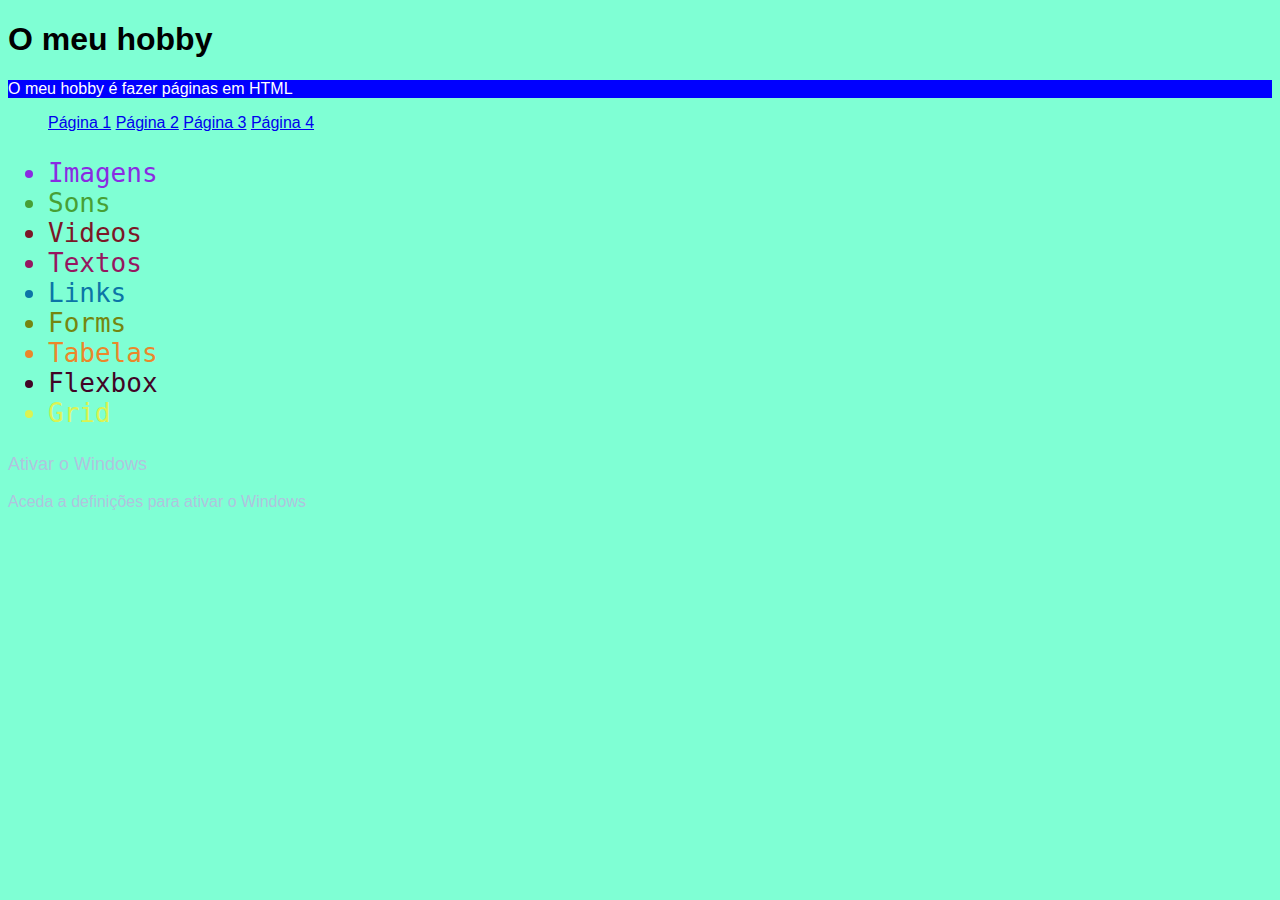
<file: sitezero/index.html>
<!DOCTYPE html>
<html lang="en">
<!--
    Desenvolver uma página web:
    . descrição de um hobby
    . camplo com descroção, exemplos, etc.
    . HTML e CSS
    . com head, body e footer
    . menu, imagens, textos, hiperligações
    . formatação (letras, imagens, fundo, etc.)
    . visual atrativo e simples
    . criatividade

-->

<head>
    <meta charset="UTF-8">
    <meta name="viewport" content="width=device-width, initial-scale=1.0">
    <title>Hobby</title>
    <link rel="stylesheet" href="estilo.css">
    <style>
        p { 
            background-color: blue;
            color: white; 
        }
        menu li {
            display: inline;
        }
        ul li {
            font-family: monospace;
        }
        
    </style>
</head>
<body>
    <header>
        <h1>O meu hobby</h1>
    </header>
    <section>
        <p>
            O meu hobby é fazer páginas em HTML
        </p>
        <menu>
            <li><a href="pag1.html">Página 1</a></li>
            <li><a href="pag2.html">Página 2</a></li>
            <li><a href="pag3.html">Página 3</a></li>
            <li><a href="pag4.html">Página 4</a></li>
        </menu>
    </section>
    <section>
        <ul style = "font-size: 26px; ">
            <li style="color:blueviolet">Imagens</li>
            <li style="color:rgb(71, 160, 53)">Sons</li>
            <li style="color:rgb(124, 22, 39)">Videos</li>
            <li style="color:rgb(150, 22, 96)">Textos</li>
            <li style="color:rgb(11, 117, 167)">Links</li>
            <li style="color:rgb(117, 134, 16)">Forms</li>
            <li style="color:rgb(235, 135, 42)">Tabelas</li>
            <li style="color:rgb(66, 4, 38)">Flexbox</li>
            <li style="color:rgb(219, 243, 82)">Grid</li>
        </ul>
    </section>
    <footer>
        <p class="embaciado grande">Ativar o Windows</p>
        <p class="embaciado pequeno">Aceda a definições para ativar o Windows</p>
    </footer>
</body>
</html>
</file>
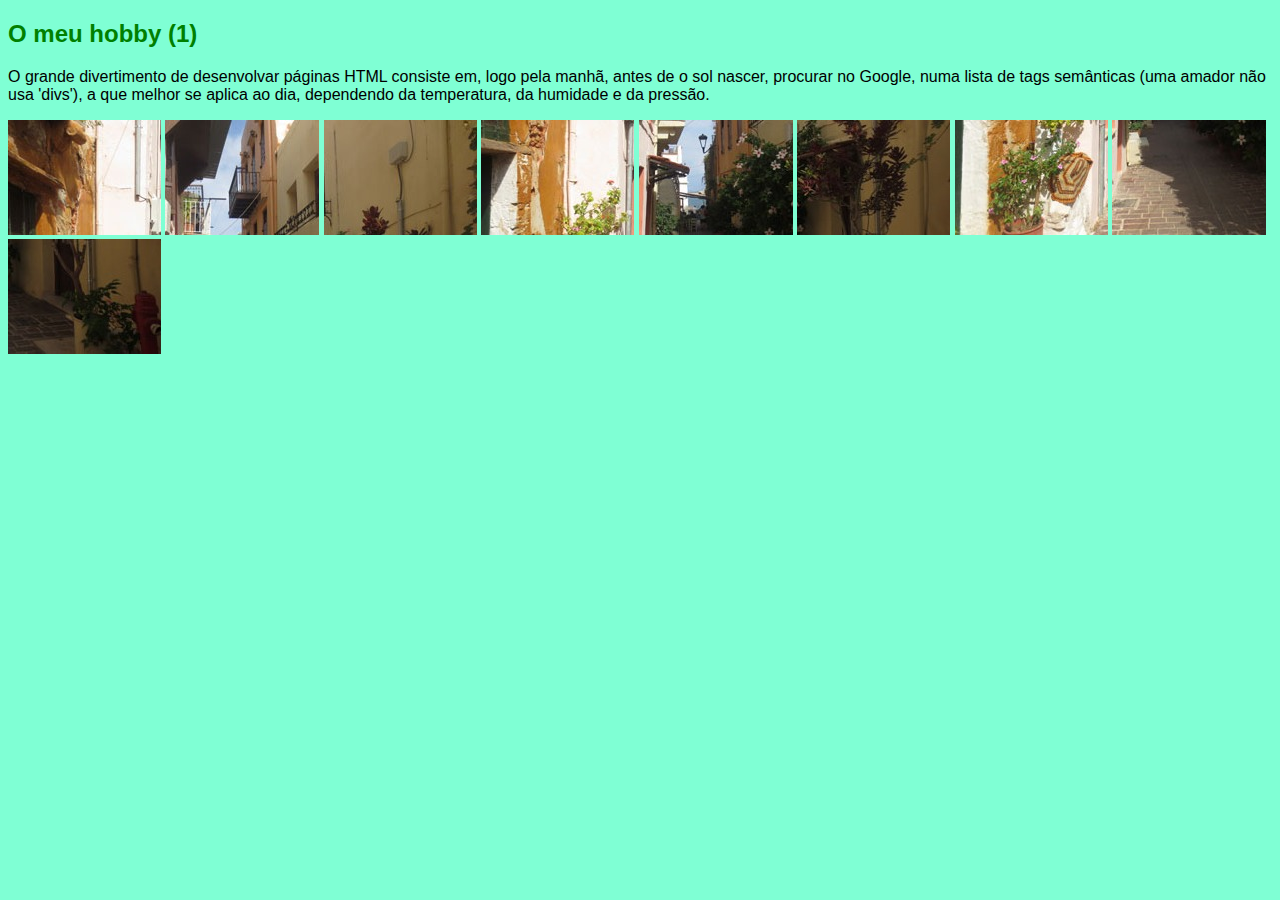
<file: sitezero/pag1.html>
<!DOCTYPE html>
<html lang="en">
<head>
    <meta charset="UTF-8">
    <meta name="viewport" content="width=device-width, initial-scale=1.0">
    <link rel="stylesheet" href="estilo.css">
    <title>Página 1 do meu Hobby</title>
</head>
<body>
    <header>
        <h2 style = "color: green">O meu hobby (1)</h1>
    </header>
    <section>
        <p>
            O grande divertimento de desenvolvar páginas HTML 
            consiste em, logo pela manhã, antes de o sol nascer,
            procurar no Google, numa lista de tags semânticas (uma 
            amador não usa 'divs'), a que melhor se aplica ao dia, 
            dependendo da temperatura, da humidade e da pressão.
        </p>
    </section>
    <section>
        <img src = "imagens/i11.jpg" alt = "peça 11">
        <img src = "imagens/i12.jpg" alt = "peça 12">
        <img src = "imagens/i13.jpg" alt = "peça 13">
        <img src = "imagens/i21.jpg" alt = "peça 21">
        <img src = "imagens/i22.jpg" alt = "peça 22">
        <img src = "imagens/i23.jpg" alt = "peça 23">
        <img src = "imagens/i31.jpg" alt = "peça 31">
        <img src = "imagens/i32.jpg" alt = "peça 32">
        <img src = "imagens/i33.jpg" alt = "peça 33">
    </section>
</body>
</html>
</file>
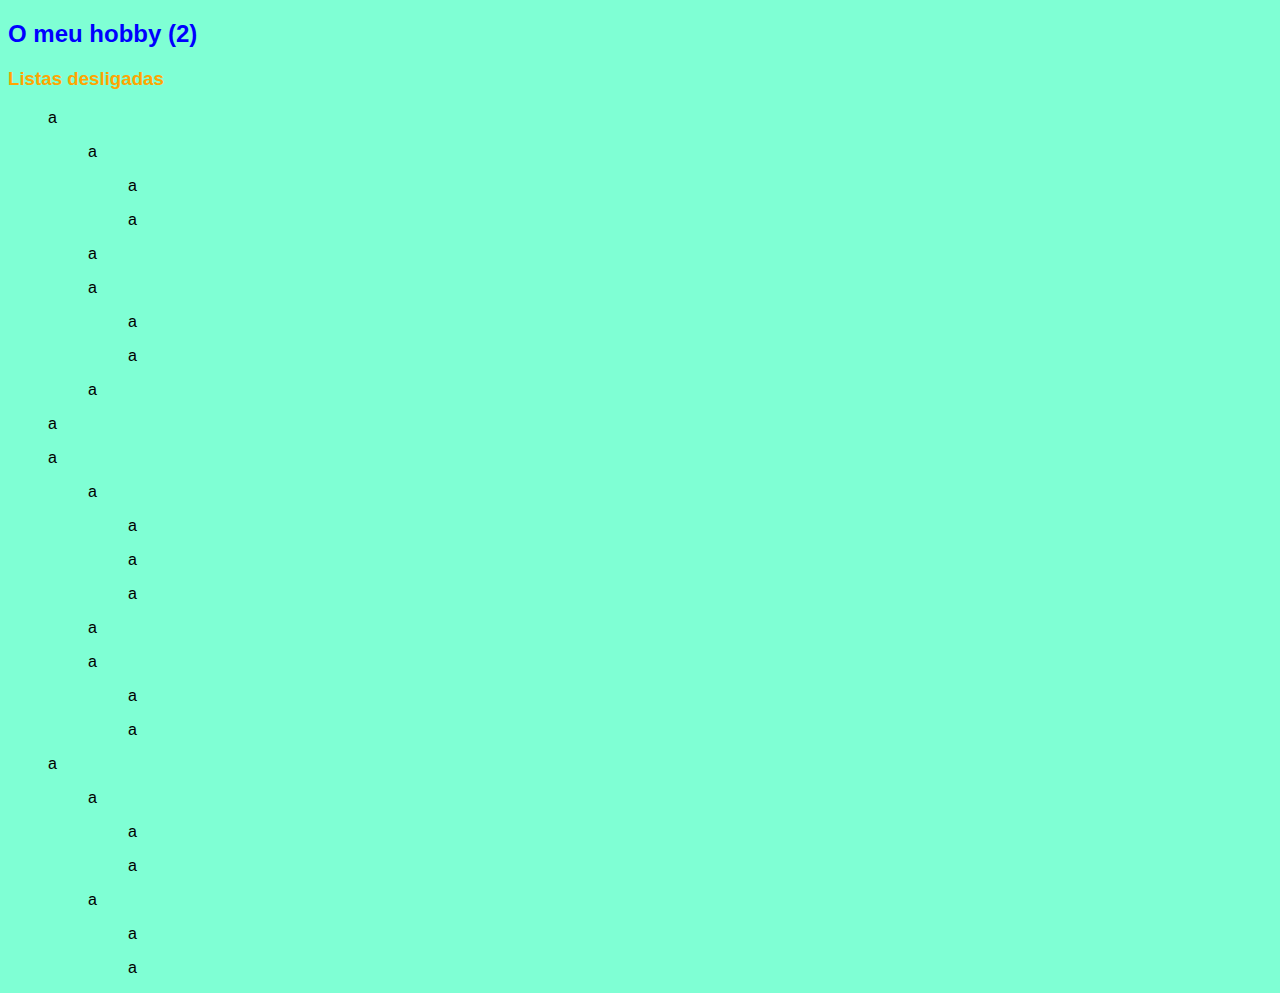
<file: sitezero/pag2.html>
<!DOCTYPE html>
<html lang="en">
<head>
    <meta charset="UTF-8">
    <meta name="viewport" content="width=device-width, initial-scale=1.0">
    <link rel="stylesheet" href="estilo.css">
    <title>Página 2 do meu Hobby</title>
    <style>
        ul{
            list-style-type: none;
        }
    </style>
</head>
<body>
    <header>
        <h2 style = "color: blue">O meu hobby (2)</h2>
        <h3 style = "color: orange">Listas desligadas</h3>
    </header>
    <section>
        <ul>
            <li>
                <p>a</p>
                <ul>
                    <li>
                        <p>a</p>
                        <ul>
                            <li>
                                <p>a</p>
                            </li>
                            <li>
                                <p>a</p>
                            </li>
                        </ul>
                        <p>a</p>
                    </li>
                    <li>
                        <p>a</p>
                        <ul>
                            <li>
                                <p>a</p>
                            </li>
                            <li>
                                <p>a</p>
                            </li>
                        </ul>
                        <p>a</p>
                    </li>
                </ul>
                <p>a</p>
            </li>
            <li>
                <p>a</p>
                <ul>
                    <li>
                        <p>a</p>
                        <ul>
                            <li>
                                <p>a</p>
                            </li>
                            <li>
                                <p>a</p>
                            </li>
                            <p>a</p>
                        </ul>
                        <p>a</p>
                    </li>
                    <li>
                        <p>a</p>
                        <ul>
                            <li>
                                <p>a</p>
                            </li>
                            <li>
                                <p>a</p>
                            </li>
                        </ul>
                    </li>
                </ul>
            </li>
            <li>
                <p>a</p>
                <ul>
                    <li>
                        <p>a</p>
                        <ul>
                            <li>
                                <p>a</p>
                            </li>
                            <li>
                                <p>a</p>
                            </li>
                        </ul>          
                    </li>
                    <li>
                        <p>a</p>
                        <ul>
                            <li>
                                <p>a</p>
                            </li>
                            <li>
                                <p>a</p>
                            </li>
                        </ul>
                    </li>
                </ul>
            </li>
        </ul>
    </section>
</body>
</html>
</file>
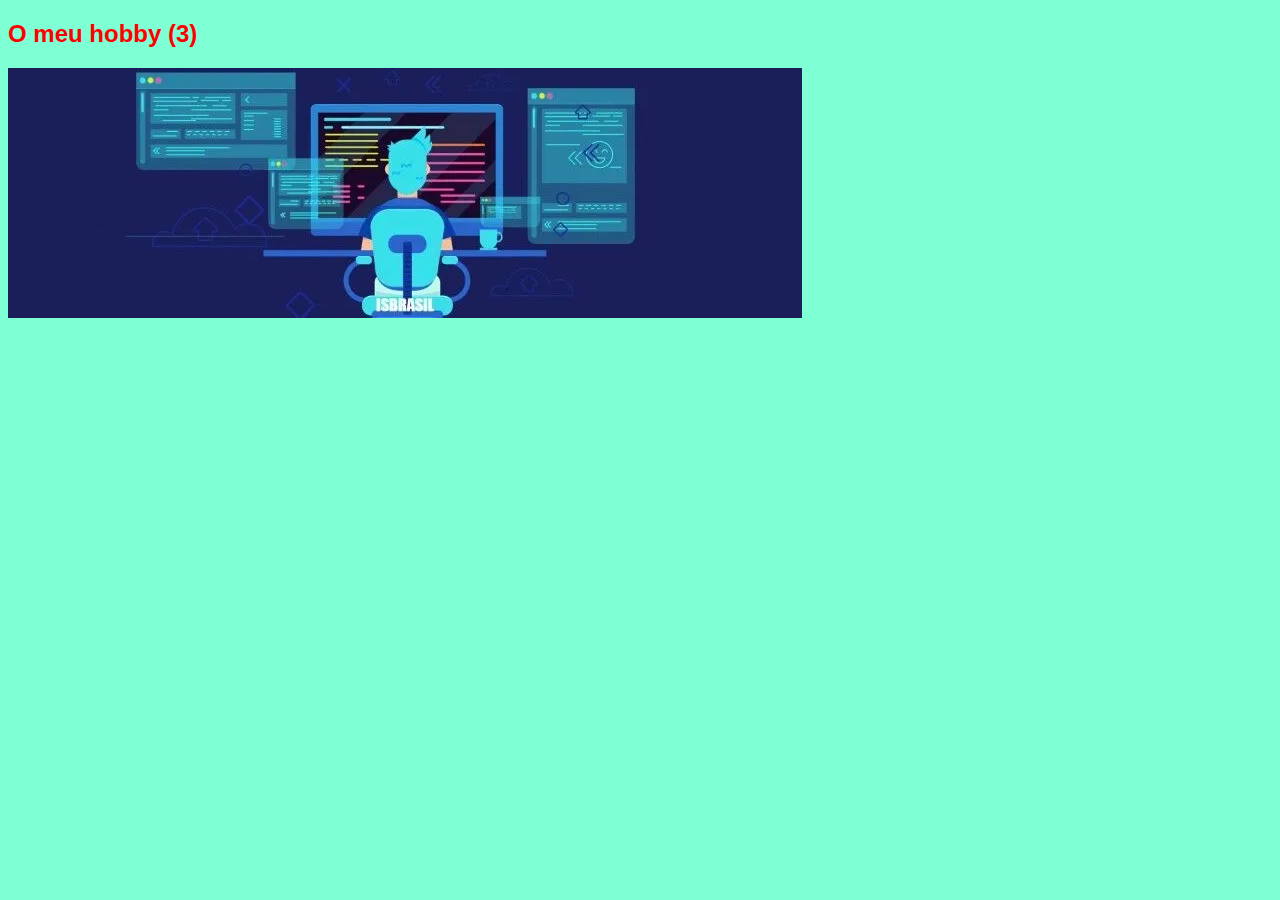
<file: sitezero/pag3.html>
<!DOCTYPE html>
<html lang="en">
<head>
    <meta charset="UTF-8">
    <meta name="viewport" content="width=device-width, initial-scale=1.0">
    <link rel="stylesheet" href="estilo.css">
    <title>Página 3 do meu Hobby</title>
</head>
<body>
    <header>
        <h2 style = "color: red">O meu hobby (3)</h2>
    </header>
    <img src="imagens/pugamador.webp" alt="visão do inferno">
</body>
</html>
</file>
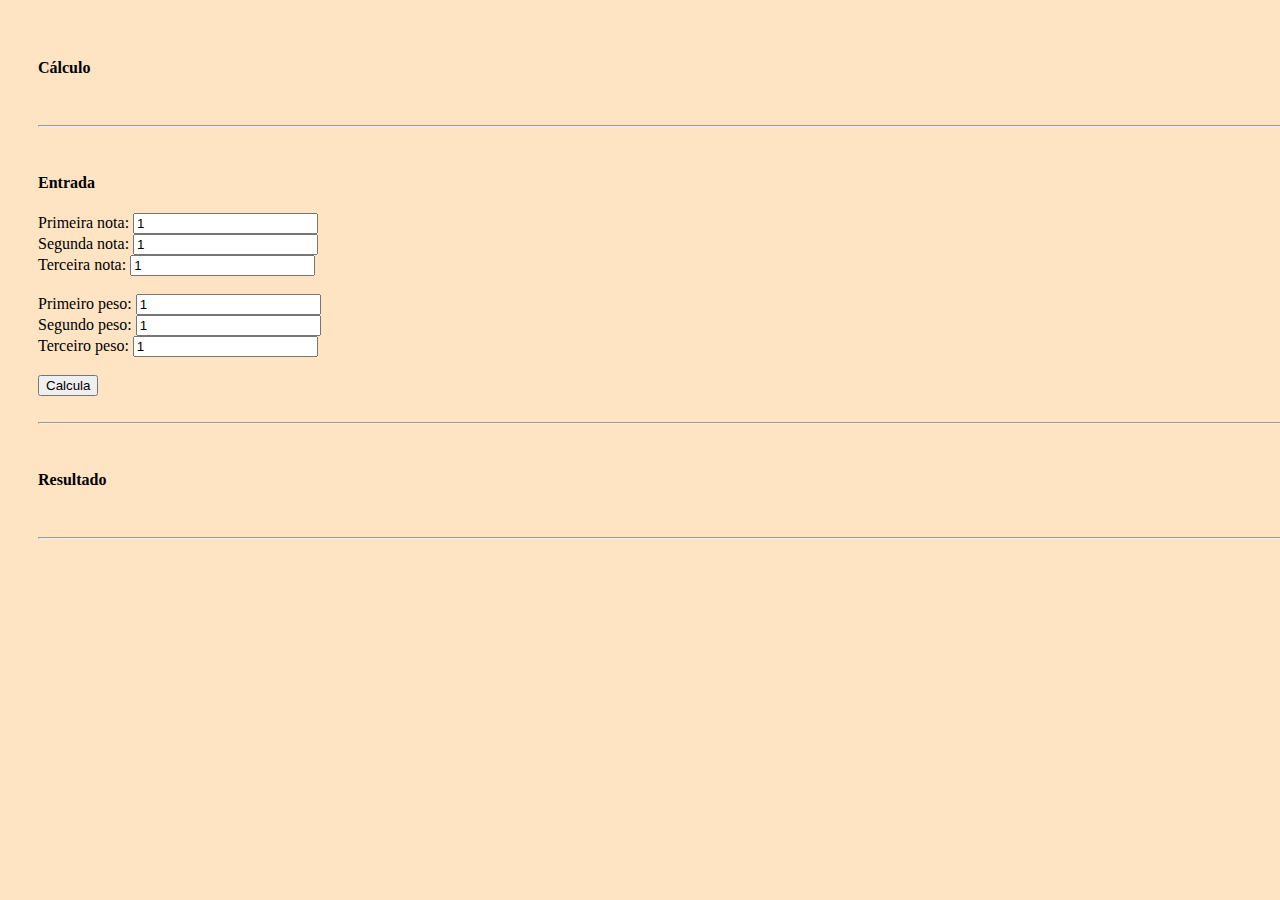
<file: sitezero/pag4.html>
<!DOCTYPE html>
<html lang="en">
<head>
    <meta charset="UTF-8">
    <meta name="viewport" content="width=device-width, initial-scale=1.0">
    <title>Cálculo</title>
    <style>
        body{
            width: 100%;
            padding: 30px;
            background-color: bisque;
        }
        form{
            text-align: left;
        }
    </style>
</head>
<script>
    function calcula(){
        // alert("entrou no cálculo");
        const nt = [];
        const ps = [];
        for (let i = 0; i < 3; i++){
            let k = i + 1;
            nt[i] = parseFloat(document.getElementById(`n${k}`).value);
            ps[i] = parseFloat(document.getElementById(`p${k}`).value);
        }
        let resultado = (nt[0] * ps[0] + nt[1] * ps[1] + nt[2] * ps[2]) / (ps[0] + ps[1] + ps[2]);
//        alert(x +' + ' +  y + ' = ' + resultado);
        const res = document.getElementById("res");
        res.innerHTML = "a média é: " + parseFloat(resultado);
    }
</script>
<body>
    <h4>Cálculo</h4>
    <br/><hr/><br/>
    <h4>Entrada</h4>
    <form action="#" onsubmit="return calcula()">
        <label>Primeira nota:</label>
        <input id="n1" type="number" value="1"/> <br/>
        <label>Segunda nota:</label>
        <input id="n2" type="number" value="1"/> <br/>
        <label>Terceira nota:</label>
        <input id="n3" type="number" value="1"/> <br/> <br/>
        <label>Primeiro peso:</label>
        <input id="p1" type="number" value="1"/> <br/>
        <label>Segundo peso:</label>
        <input id="p2" type="number" value="1"/> <br/>
        <label>Terceiro peso:</label>
        <input id="p3" type="number" value="1"/> <br/> <br/>
        <input type="submit" value="Calcula"/>
    </form>
    <br/><hr/><br/>
    <h4>Resultado</h4>
    <p id="res"></p>
    <br/><hr/><br/>
</body>
</file>
<file: sitezero/estilo.css>
body {
    background-color: aquamarine;
    font-family: Arial, Helvetica, sans-serif;
}

.embaciado {
    font-family: Arial, Helvetica, sans-serif;
    color:lightsteelblue;
    background: none;
}

.grande {
    font-size: 18px;
}


.pequeno {
    font-size: 16px;
}
</file>
